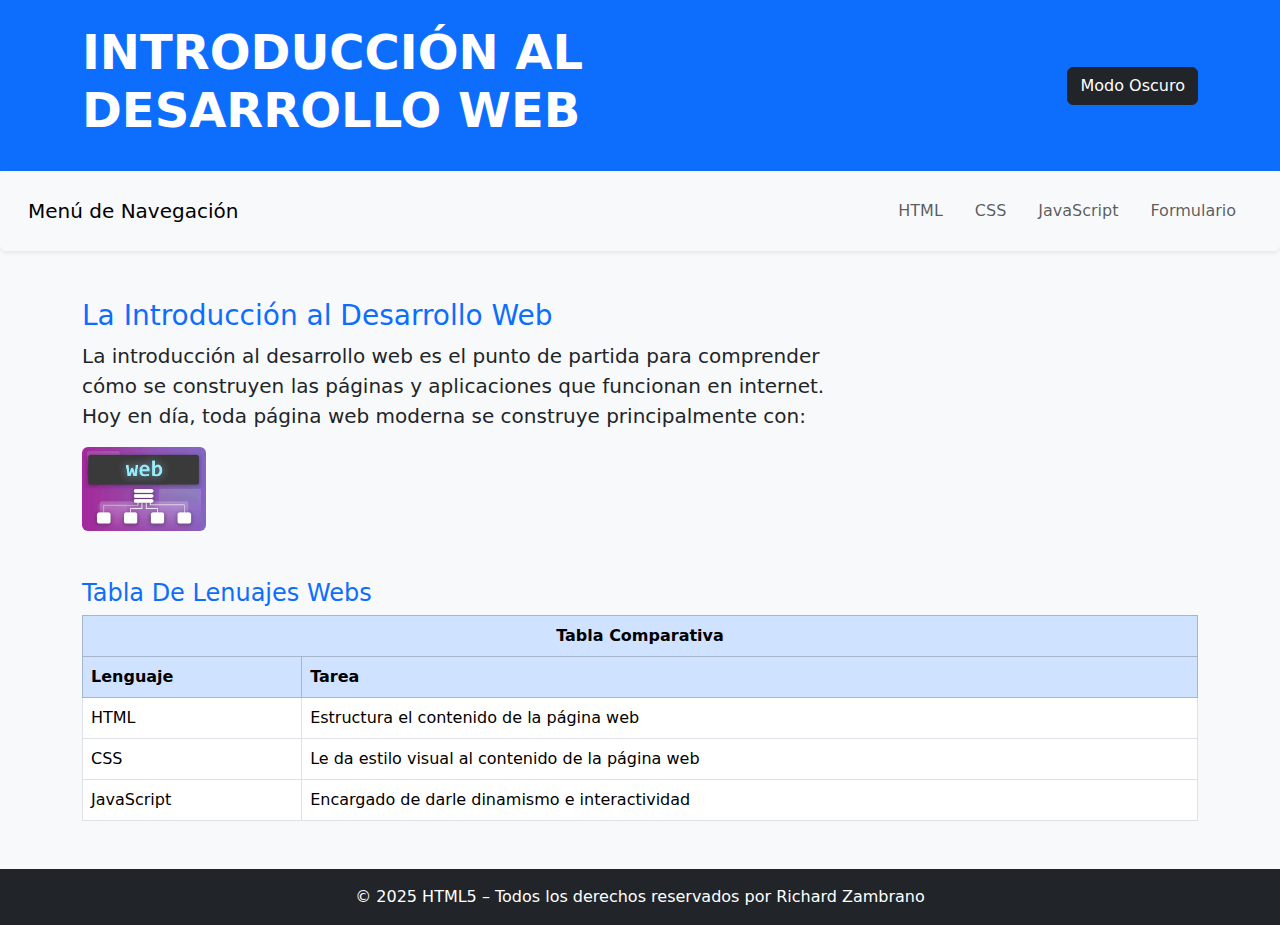
<file: index.html>
<!DOCTYPE html>
<html lang="es">
<head>
    <meta charset="UTF-8">
    <meta name="viewport" content="width=device-width, initial-scale=1.0">
    <title>INTRODUCCIÓN AL DESARROLLO WEB</title>
    <link rel="stylesheet" href="css/bootstrap.min.css">

</head>
<body class="bg-light">

    <header class="bg-primary text-white p-4">
        <div class="container d-flex justify-content-between align-items-center">
            <div class="row align-items-center">
                <div class="col-md-8">
                    <h1 class="display-5 fw-bold">INTRODUCCIÓN AL DESARROLLO WEB</h1>
                </div>
                <div class="col-md-4 text-md-end">
                    <button type="button" class="btn btn-dark" id="darkModeToggle">Modo Oscuro</button>
                </div>
            </div>
        </div>
    </header>

     <nav class="navbar navbar-expand-lg navbar-light bg-light rounded shadow-sm p-3 mb-5">
                    <div class="container-fluid">
                        <h2 class="navbar-brand mb-0">Menú de Navegación</h2>
                        <div class="navbar-nav flex-row flex-wrap">
                            <a class="nav-link btn btn-outline-warning mx-2 my-1" href="html.html">HTML</a>
                            <a class="nav-link btn btn-outline-primary mx-2 my-1" href="css.html">CSS</a>
                            <a class="nav-link btn btn-outline-secondary mx-2 my-1" href="javascript.html">JavaScript</a>
                            <a class="nav-link btn btn-outline-info mx-2 my-1" href="formulario.html">Formulario</a>
                        </div>
                    </div>
                </nav>

    <main class="container my-4">
        <section class="mb-5">
            <div class="row-align-items-center">
                <div class="col-lg-8">
                    <h3 class="text-primary">La Introducción al Desarrollo Web</h3>
                <p class="parrafos lead">
                    La introducción al desarrollo web es el punto de partida para comprender 
                    cómo se construyen las páginas y aplicaciones que funcionan en internet. 
                    Hoy en día, toda página web moderna se construye principalmente con:
                </p>
                </div>
                <div class="col-lg-4 text-center">
                    <figure class="col-md-4 d-flex justify-content-center align-items-center">
                        <img src="Imagenes/imagentare.jpg" alt="Ilustración sobre desarrollo web" class="img-fluid rounded" width="250">
                    </figure>
                </div>
            </div>
        </section>

        <section class="mb-5">
            <h4 class="text-primary">Tabla De Lenuajes Webs</h4>
            <table class="table table-hover table-bordered">
                <thead class="table-primary">
                    <tr>
                        <th colspan="2" class="text-center">Tabla Comparativa</th>
                    </tr>
                    <tr>
                        <th>Lenguaje</th>
                        <th>Tarea</th>
                    </tr>
                </thead>
                <tbody>
                    <tr>
                        <td>HTML</td>
                        <td>Estructura el contenido de la página web</td>
                    </tr>
                    <tr>
                        <td>CSS</td>
                        <td>Le da estilo visual al contenido de la página web</td>
                    </tr>
                    <tr>
                        <td>JavaScript</td>
                        <td>Encargado de darle dinamismo e interactividad</td>
                    </tr>
                </tbody>
            </table>
        </section>
        
    </main>

    <footer class="bg-dark text-white text-center p-3">
        <p class="mb-0">© 2025 HTML5 – Todos los derechos reservados por Richard Zambrano</p>
    </footer>

    <!-- Script para el modo oscuro (reto creativo anterior que deje por pasion) -->
    <script>
        document.getElementById('darkModeToggle').addEventListener('click', function() {
            // Alternar la clase 'dark-mode' 
            document.body.classList.toggle('dark-mode');

            // Cambiar el texto del botón
            if (document.body.classList.contains('dark-mode')) {
                this.textContent = 'Modo Claro';
                this.classList.remove('btn-dark');
                this.classList.add('btn-light');
            } else {
                this.textContent = 'Modo Oscuro';
                this.classList.remove('btn-light');
                this.classList.add('btn-dark');
            }
        });
    </script>

</body>
</html>
</file>
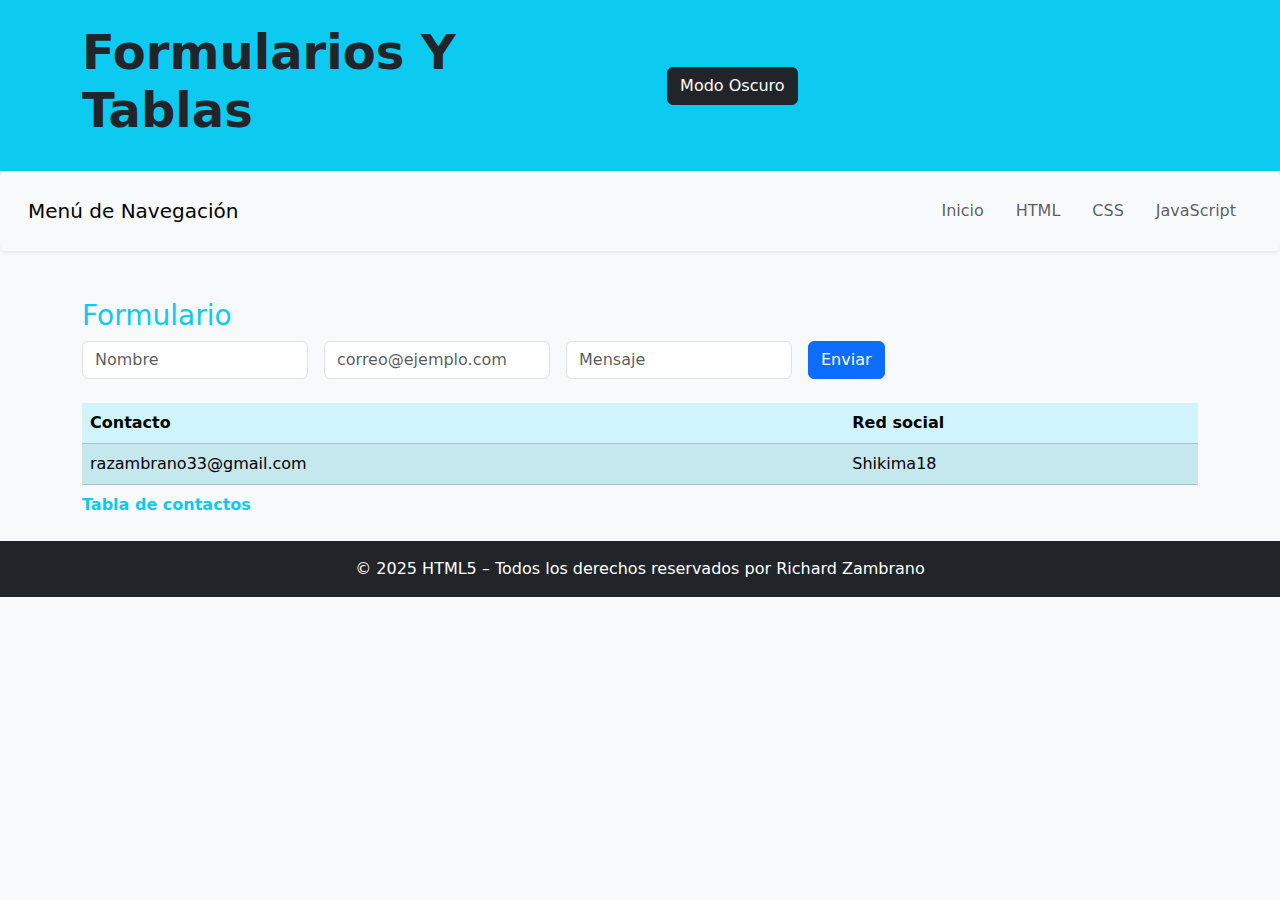
<file: formulario.html>
<!DOCTYPE html>
<html lang="es">
    <head>
        <meta charset="UTF-8">
        <meta name="viewport" content="width=device-width, initial-scale=1.0">
        <title>Formularios y Tablas</title>
        <link rel="stylesheet" href="css/bootstrap.min.css">
    </head>

    <body class="bg-light">
        <header class="bg-info p-4 shadow">
            <div class="container d-flex justify-content-between align-items-center">
                <div class="row align-items-center">
                    <div class="col-md-8">
                        <h1 class="display-5 fw-bold">Formularios Y Tablas</h1>
                    </div>
                    <div class="col-md-4 text-md-end">
                        <button type="button" class="btn btn-dark" id="darkModeToggle">Modo Oscuro</button>
                    </div>
                </div>
            </div>
        </header>

        <nav class="navbar navbar-expand-lg navbar-light bg-light rounded shadow-sm p-3 mb-5">
                    <div class="container-fluid">
                        <h2 class="navbar-brand mb-0">Menú de Navegación</h2>
                        <div class="navbar-nav flex-row flex-wrap">
                            <a class="nav-link btn btn-outline-success mx-2 my-1" href="index.html">Inicio</a>
                            <a class="nav-link btn btn-outline-warning mx-2 my-1" href="html.html">HTML</a>
                            <a class="nav-link btn btn-outline-primary mx-2 my-1" href="css.html">CSS</a>
                            <a class="nav-link btn btn-outline-secondary mx-2 my-1" href="javascript.html">JavaScript</a>
                        </div>
                    </div>
                </nav>

        <main>
            <section class="container">
                <h3 class="text-info">Formulario</h3>
                <form class="row gy-2 gx-3 align-items-center">
                    <div class="col-auto">
                        <label class="visually-hidden" for="nombre">Nombre</label>
                        <input type="text" class="form-control" id="nombre" placeholder="Nombre">
                    </div>
                    <div class="col-auto">
                        <label class="visually-hidden" for="correo">Correo</label>
                        <input type="email" class="form-control" id="correo" placeholder="correo@ejemplo.com">
                    </div>
                    <div class="col-auto">
                        <label class="visually-hidden" for="mensaje">Mensaje</label>
                        <input type="text" class="form-control" id="mensaje" placeholder="Mensaje">
                    </div>
                    <div class="col-auto">
                        <button type="submit" class="btn btn-primary">Enviar</button>
                    </div>
                </form>
                <table class="table table-info table-striped mt-4">
                    <caption class="text-info fw-bold">Tabla de contactos</caption>
                    <thead>
                        <tr>
                            <th>Contacto</th><th>Red social</th>
                        </tr>
                    </thead>
                    <tbody>
                        <tr>
                            <td>razambrano33@gmail.com</td><td>Shikima18</td>
                        </tr>
                    </tbody>
                </table>
            </section>
        </main>

        <footer class="bg-dark text-white text-center p-3">
        <p class="mb-0">© 2025 HTML5 – Todos los derechos reservados por Richard Zambrano</p>
    </footer>

    <!-- Script para el modo oscuro (reto creativo anterior que deje por pasion) -->
    <script>
        document.getElementById('darkModeToggle').addEventListener('click', function() {
            // Alternar la clase 'dark-mode' 
            document.body.classList.toggle('dark-mode');

            // Cambiar el texto del botón
            if (document.body.classList.contains('dark-mode')) {
                this.textContent = 'Modo Claro';
                this.classList.remove('btn-dark');
                this.classList.add('btn-light');
            } else {
                this.textContent = 'Modo Oscuro';
                this.classList.remove('btn-light');
                this.classList.add('btn-dark');
            }
        });
    </script>
    </body>
</html>
</file>
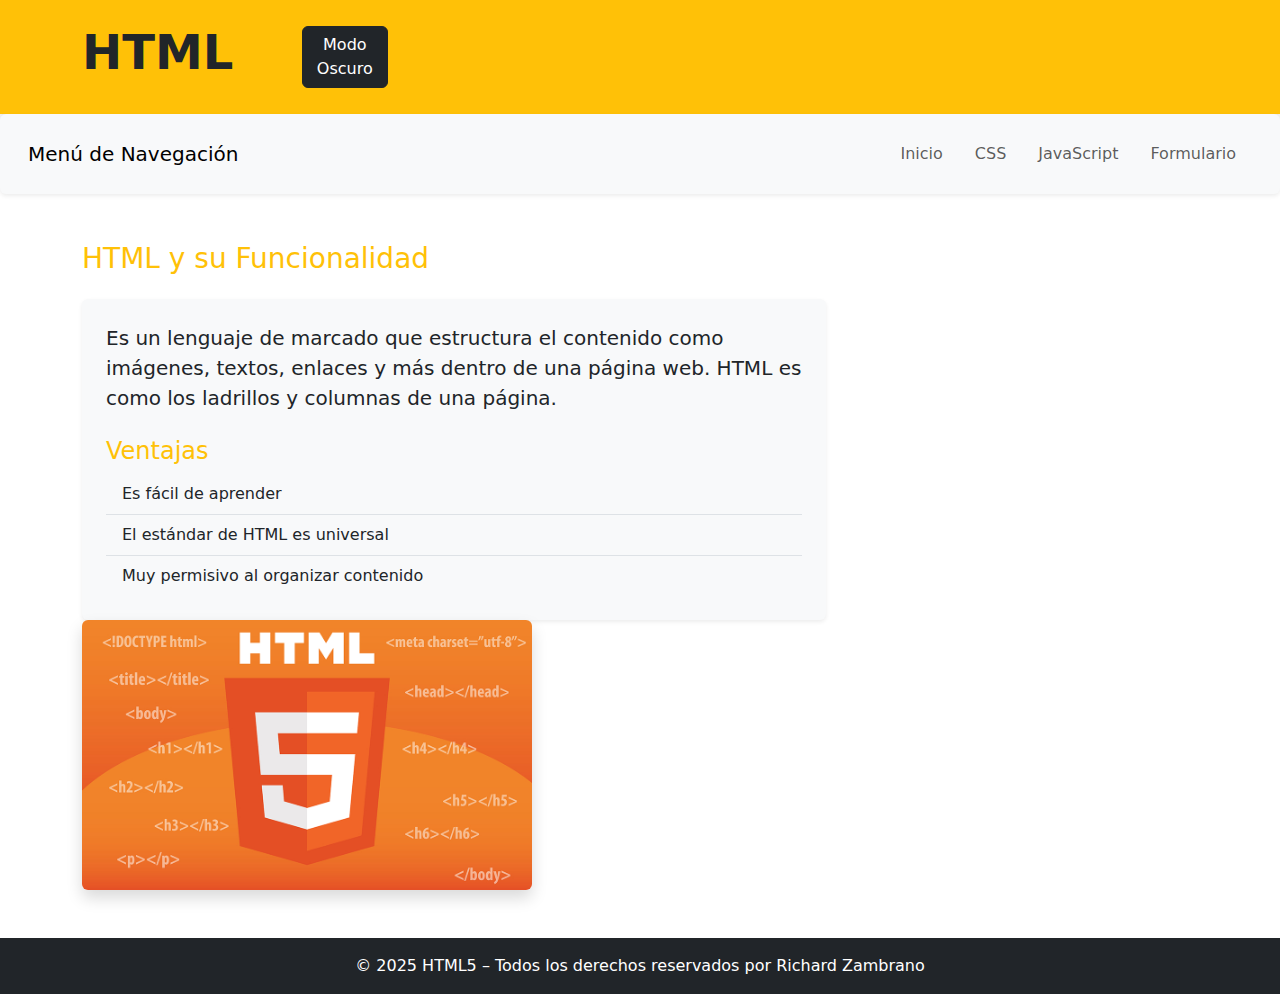
<file: html.html>
<!DOCTYPE html>
<html lang="es">
    <head>
        <meta charset="UTF-8">
           <meta name="viewport" content="width=device-width, initial-scale=1.0">
           <title>Que es HTML?</title>
           <link rel="stylesheet" href="css/bootstrap.min.css">
    </head>

    <body>
         <header class="bg-warning p-4 shadow">
            <div class="container d-flex justify-content-between align-items-center">
                <div class="row align-items-center">
                    <div class="col-md-8">
                        <h1 class="display-5 fw-bold text-dark">HTML</h1>
                    </div>
                    <div class="col-md-4 text-md-end">
                        <button type="button" class="btn btn-dark" id="darkModeToggle">Modo Oscuro</button>
                    </div>
                </div>
            </div>
        </header>

        <nav class="navbar navbar-expand-lg navbar-light bg-light rounded shadow-sm p-3 mb-5">
                    <div class="container-fluid">
                        <h2 class="navbar-brand mb-0">Menú de Navegación</h2>
                        <div class="navbar-nav flex-row flex-wrap">
                            <a class="nav-link btn btn-outline-success mx-2 my-1" href="index.html">Inicio</a>
                            <a class="nav-link btn btn-outline-primary mx-2 my-1" href="css.html">CSS</a>
                            <a class="nav-link btn btn-outline-secondary mx-2 my-1" href="javascript.html">JavaScript</a>
                            <a class="nav-link btn btn-outline-info mx-2 my-1" href="formulario.html">Formulario</a>
                        </div>
                    </div>
                </nav>


        <main class="container my-5">
            <section class="mb-5">
                    <div class="col-lg-8">
                        <h3 class="text-warning mb-4">HTML y su Funcionalidad</h3>
                        <article class="bg-light p-4 rounded shadow-sm">
                            <p class="lead">Es un lenguaje de marcado que estructura el contenido como imágenes, textos, enlaces y más dentro de una página web. HTML es como los ladrillos y columnas de una página.</p>
                            <h4 class="text-warning mt-4">Ventajas</h4>
                            <ul class="list-group list-group-flush">
                                <li class="list-group-item bg-light">Es fácil de aprender</li>
                                <li class="list-group-item bg-light">El estándar de HTML es universal</li>
                                <li class="list-group-item bg-light">Muy permisivo al organizar contenido</li>
                            </ul>
                        </article>
                    </div>
                    
                    <div>
                        <figure>
                            <img src="Imagenes/imagentare2.jpg" alt="Imagen representativa de HTML" class="img-fluid rounded shadow" width="450">
                        </figure>
                    </div>
                </section>
            </main>

      <footer class="bg-dark text-white text-center p-3">
        <p class="mb-0">© 2025 HTML5 – Todos los derechos reservados por Richard Zambrano</p>
    </footer>

    <!-- Script para el modo oscuro (reto creativo anterior que deje por pasion) -->
    <script>
        document.getElementById('darkModeToggle').addEventListener('click', function() {
            // Alternar la clase 'dark-mode' 
            document.body.classList.toggle('dark-mode');

            // Cambiar el texto del botón
            if (document.body.classList.contains('dark-mode')) {
                this.textContent = 'Modo Claro';
                this.classList.remove('btn-dark');
                this.classList.add('btn-light');
            } else {
                this.textContent = 'Modo Oscuro';
                this.classList.remove('btn-light');
                this.classList.add('btn-dark');
            }
        });
    </script>


    </body>

</html>
</file>
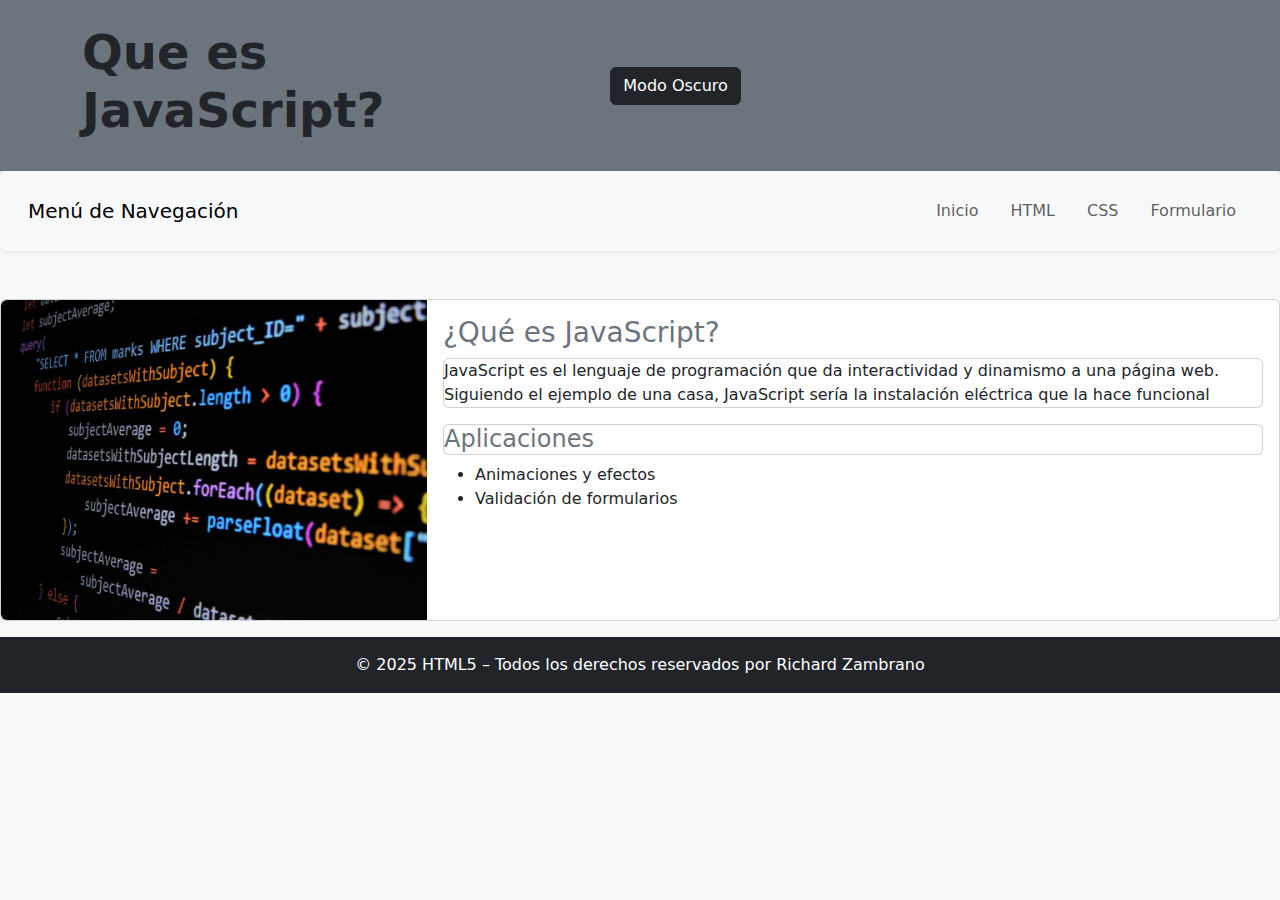
<file: javascript.html>
<!DOCTYPE html>
<html lang="es">
    <head>
        <meta charset="UTF-8">
        <meta name="viewport" content="width=device-width, initial-scale=1.0">
        <title>Que hace JavaScript?</title>
        <link rel="stylesheet" href="css/bootstrap.min.css">
    </head>

    <body class="bg-light">
        <header class="bg-secondary p-4 shadow">
            <div class="container d-flex justify-content-between align-items-center">
                <div class="row align-items-center">
                    <div class="col-md-8">
                        <h1 class="display-5 fw-bold">Que es JavaScript?</h1>
                    </div>
                    <div class="col-md-4 text-md-end">
                        <button type="button" class="btn btn-dark" id="darkModeToggle">Modo Oscuro</button>
                    </div>
                </div>
            </div>
        </header>

        <nav class="navbar navbar-expand-lg navbar-light bg-light rounded shadow-sm p-3 mb-5">
                    <div class="container-fluid">
                        <h2 class="navbar-brand mb-0">Menú de Navegación</h2>
                        <div class="navbar-nav flex-row flex-wrap">
                            <a class="nav-link btn btn-outline-success mx-2 my-1" href="index.html">Inicio</a>
                            <a class="nav-link btn btn-outline-warning mx-2 my-1" href="html.html">HTML</a>
                            <a class="nav-link btn btn-outline-primary mx-2 my-1" href="css.html">CSS</a>
                            <a class="nav-link btn btn-outline-info mx-2 my-1" href="formulario.html">Formulario</a>
                        </div>
                    </div>
                </nav>


        <main>
            <section>
                <div class="card mb-3" >
                    <div class="row g-0">
                        <div class="col-md-4">
                            <img src="Imagenes/imagentare3.jpg" class="img-fluid rounded-start"  alt="Ejemplo de código JavaScript" >
                        </div>
                        <div class="col-md-8">
                            <div class="card-body">
                                <h3 class="card-title text-secondary">¿Qué es JavaScript?</h3>
                                <p class="card text">
                                    JavaScript es el lenguaje de programación que da interactividad 
                                    y dinamismo a una página web. Siguiendo el ejemplo de una casa,
                                    JavaScript sería la instalación eléctrica que la hace funcional
                                </p>
                                <h4 class="card text-secondary">Aplicaciones</h4>
                                <ul class="list group-list">
                                <li>Animaciones y efectos</li>
                                <li>Validación de formularios</li>
                            </ul>
                            </div>
                        </div>
                    </div>       
                    </div>
        </section>

    </main>

        <footer class="bg-dark text-white text-center p-3">
        <p class="mb-0">© 2025 HTML5 – Todos los derechos reservados por Richard Zambrano</p>
    </footer>

    <!-- Script para el modo oscuro (reto creativo anterior que deje por pasion) -->
    <script>
        document.getElementById('darkModeToggle').addEventListener('click', function() {
            // Alternar la clase 'dark-mode' 
            document.body.classList.toggle('dark-mode');

            // Cambiar el texto del botón
            if (document.body.classList.contains('dark-mode')) {
                this.textContent = 'Modo Claro';
                this.classList.remove('btn-dark');
                this.classList.add('btn-light');
            } else {
                this.textContent = 'Modo Oscuro';
                this.classList.remove('btn-light');
                this.classList.add('btn-dark');
            }
        });
    </script>
    </body>

</html>
</file>
